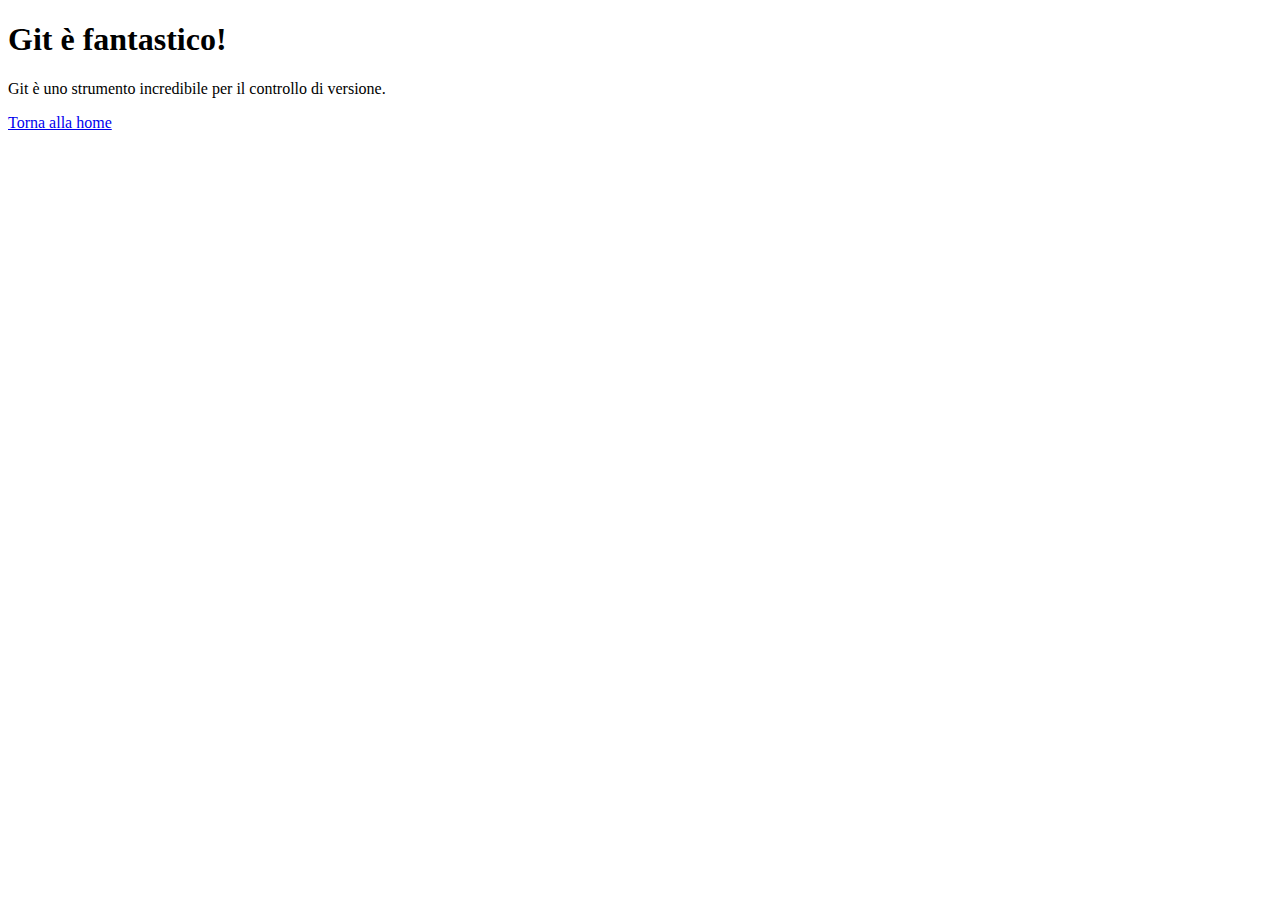
<file: git-e-fantastico.html>
<!DOCTYPE html>
<html lang="it">
<head>
    <meta charset="UTF-8">
    <title>Git è fantastico</title>
</head>
<body>
    <h1>Git è fantastico!</h1>
    <p>Git è uno strumento incredibile per il controllo di versione.</p>
    <a href="index.html">Torna alla home</a>
</body>
</html>
</file>
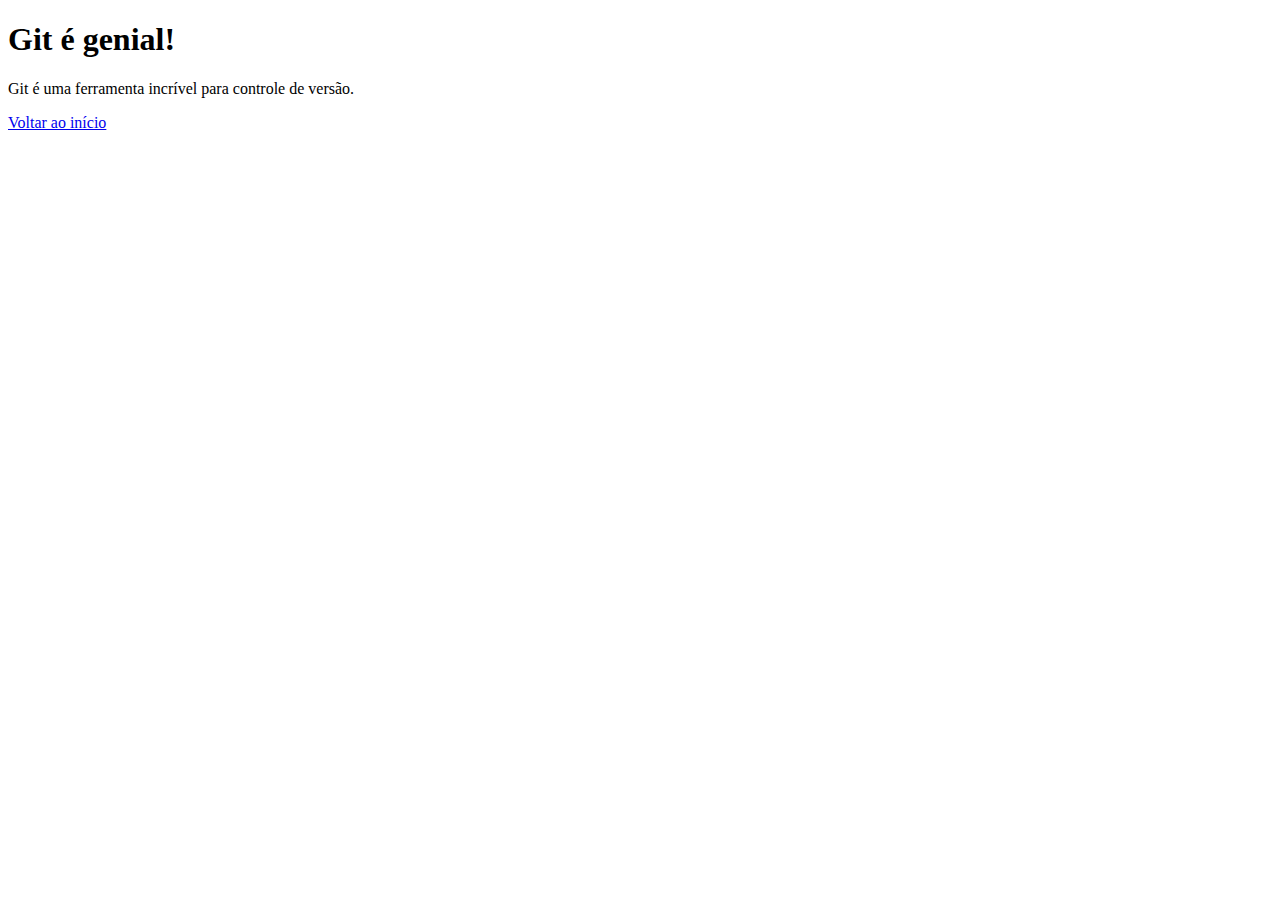
<file: git-e-genial.html>
<!DOCTYPE html>
<html lang="pt">
<head>
    <meta charset="UTF-8">
    <title>Git é genial</title>
</head>
<body>
    <h1>Git é genial!</h1>
    <p>Git é uma ferramenta incrível para controle de versão.</p>
    <a href="index.html">Voltar ao início</a>
</body>
</html>
</file>
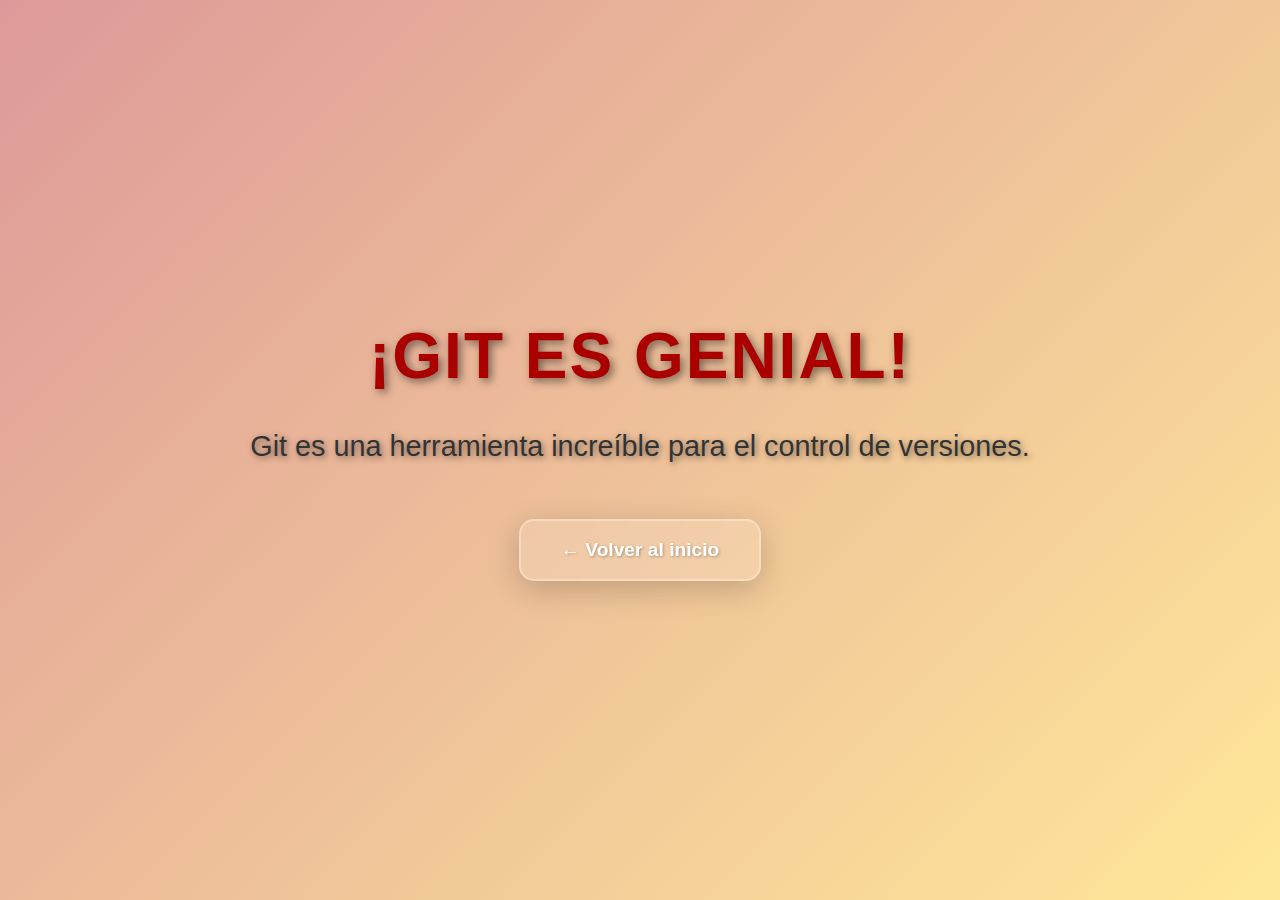
<file: git-es-genial.html>
<!DOCTYPE html>
<html lang="es">
<head>
    <meta charset="UTF-8">
    <meta name="viewport" content="width=device-width, initial-scale=1.0">
    <title>Git es genial</title>
    <link rel="stylesheet" href="stylespanish.css">
</head>
<body>
    <h1>¡Git es genial!</h1>
    <p>Git es una herramienta increíble para el control de versiones.</p>
    <a href="index.html">← Volver al inicio</a>
</body>
</html>
</file>
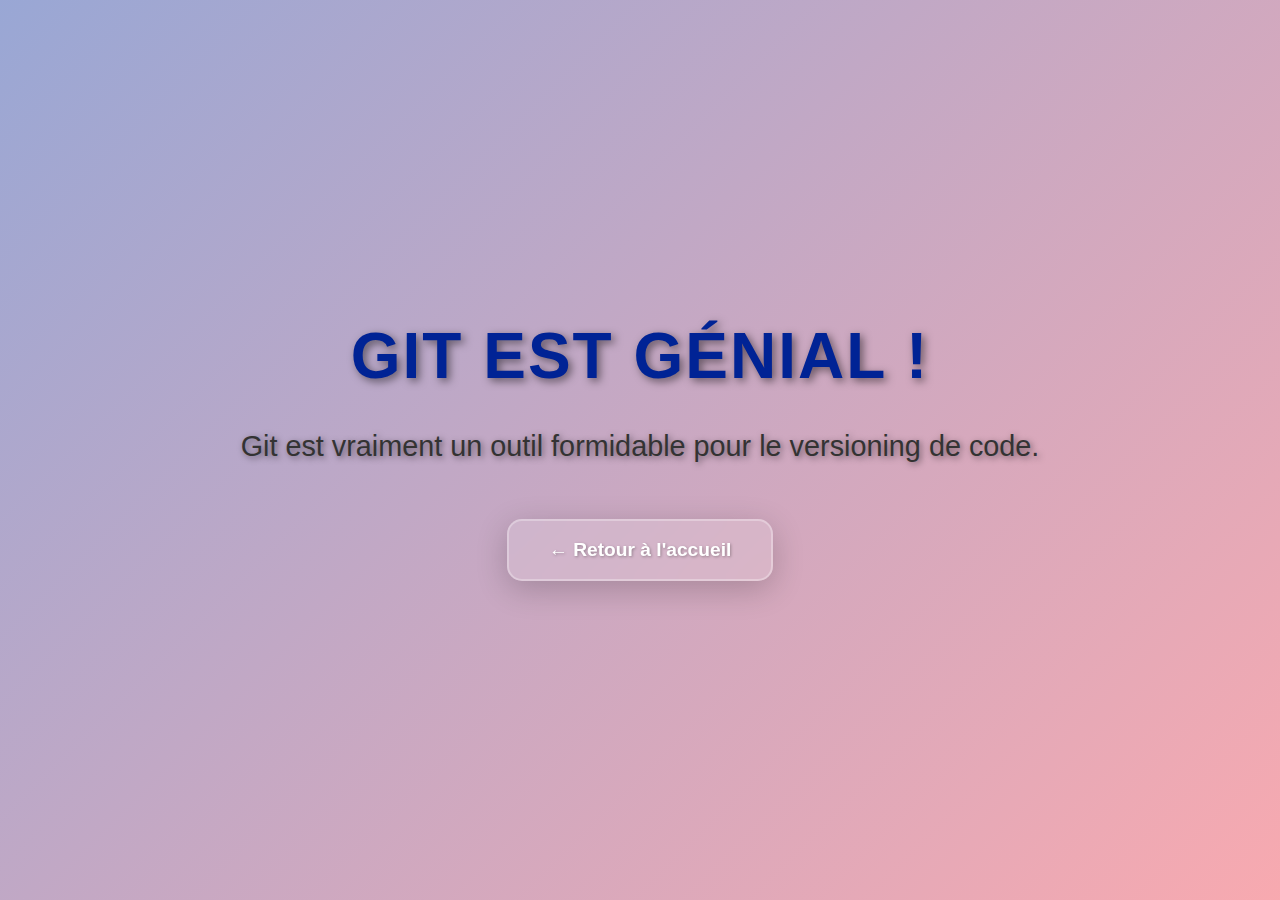
<file: git-est-genial.html>
<!DOCTYPE html>
<html lang="fr">
<head>
    <meta charset="UTF-8">
    <meta name="viewport" content="width=device-width, initial-scale=1.0">
    <title>Git est génial</title>
    <link rel="stylesheet" href="stylefrench.css">
</head>
<body>
    <h1>Git est génial !</h1>
    <p>Git est vraiment un outil formidable pour le versioning de code.</p>
    <a href="index.html">← Retour à l'accueil</a>
</body>
</html>
</file>
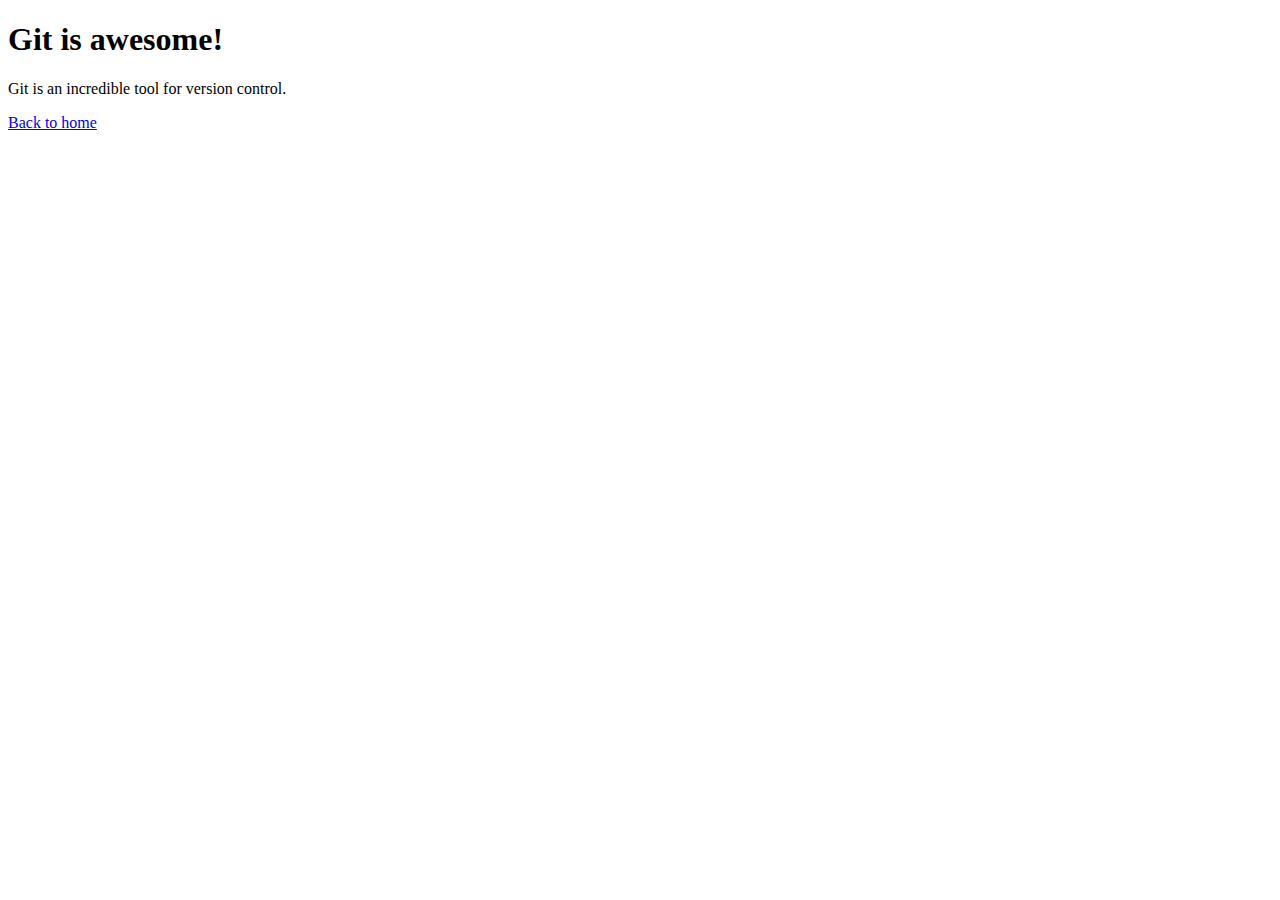
<file: git-is-awesome.html>
<!DOCTYPE html>
<html lang="en">
<head>
    <meta charset="UTF-8">
    <title>Git is awesome</title>
</head>
<body>
    <h1>Git is awesome!</h1>
    <p>Git is an incredible tool for version control.</p>
    <a href="index.html">Back to home</a>
</body>
</html>
</file>
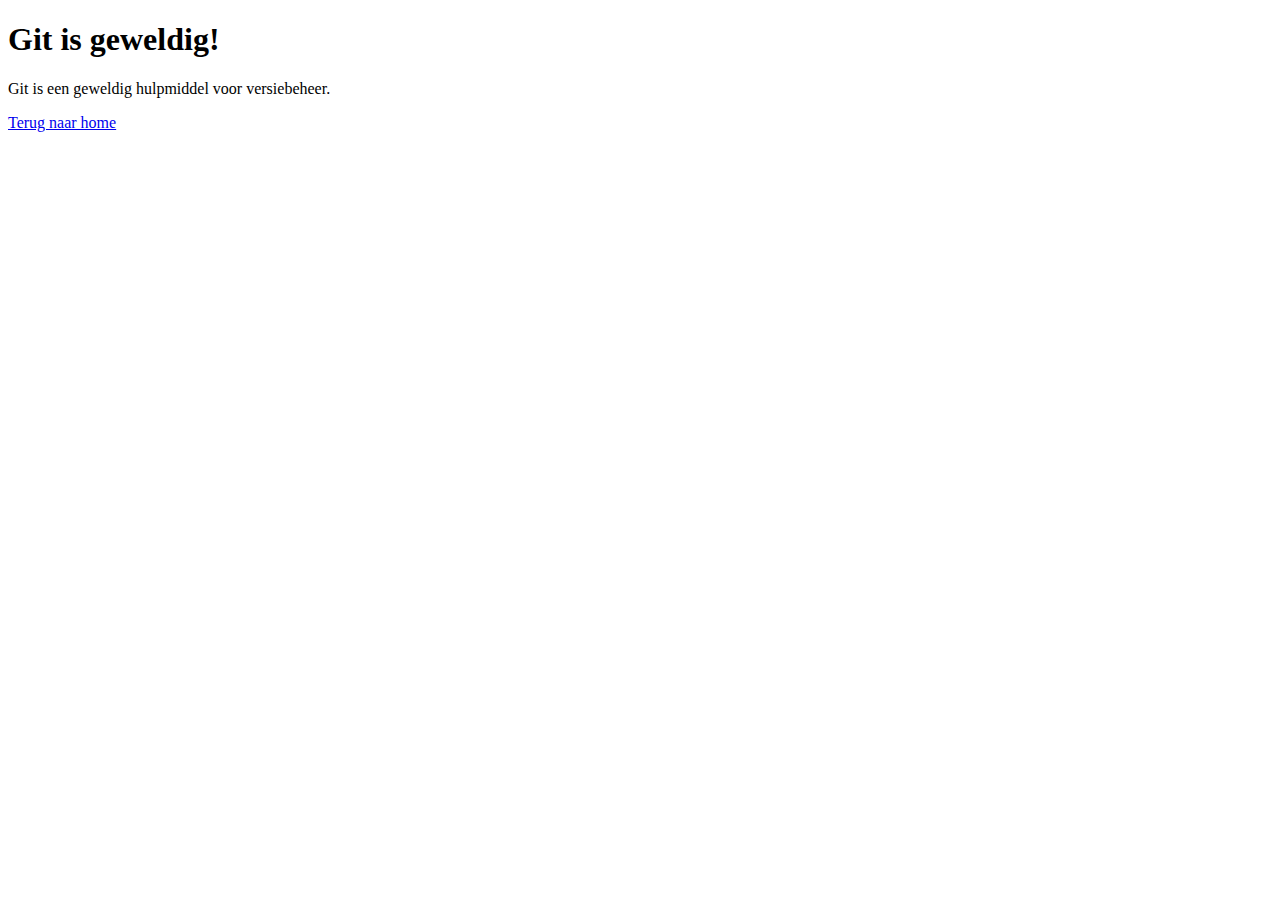
<file: git-is-geweldig.html>
<!DOCTYPE html>
<html lang="nl">
<head>
    <meta charset="UTF-8">
    <title>Git is geweldig</title>
</head>
<body>
    <h1>Git is geweldig!</h1>
    <p>Git is een geweldig hulpmiddel voor versiebeheer.</p>
    <a href="index.html">Terug naar home</a>
</body>
</html>
</file>
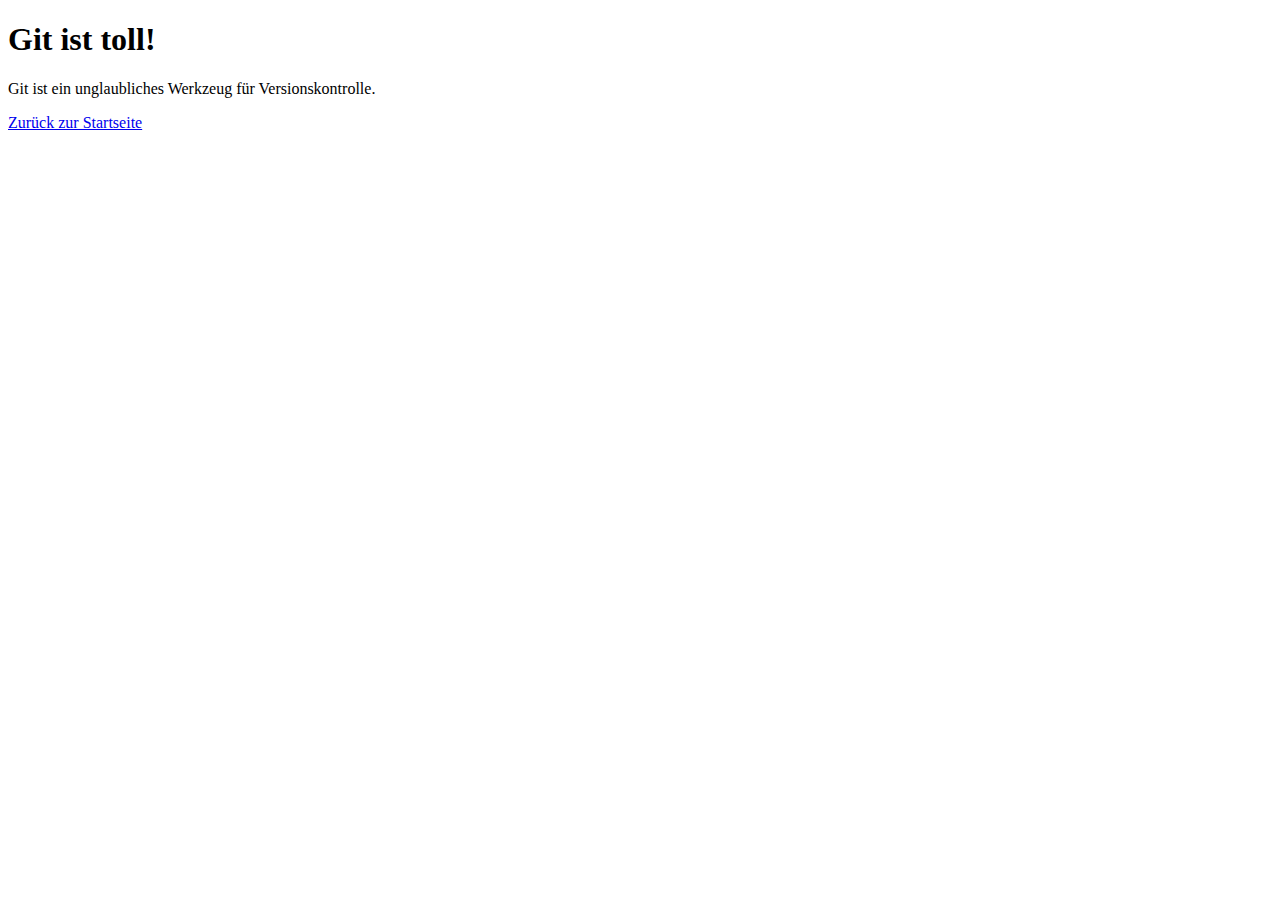
<file: git-ist-toll.html>
<!DOCTYPE html>
<html lang="de">
<head>
    <meta charset="UTF-8">
    <title>Git ist toll</title>
</head>
<body>
    <h1>Git ist toll!</h1>
    <p>Git ist ein unglaubliches Werkzeug für Versionskontrolle.</p>
    <a href="index.html">Zurück zur Startseite</a>
</body>
</html>
</file>
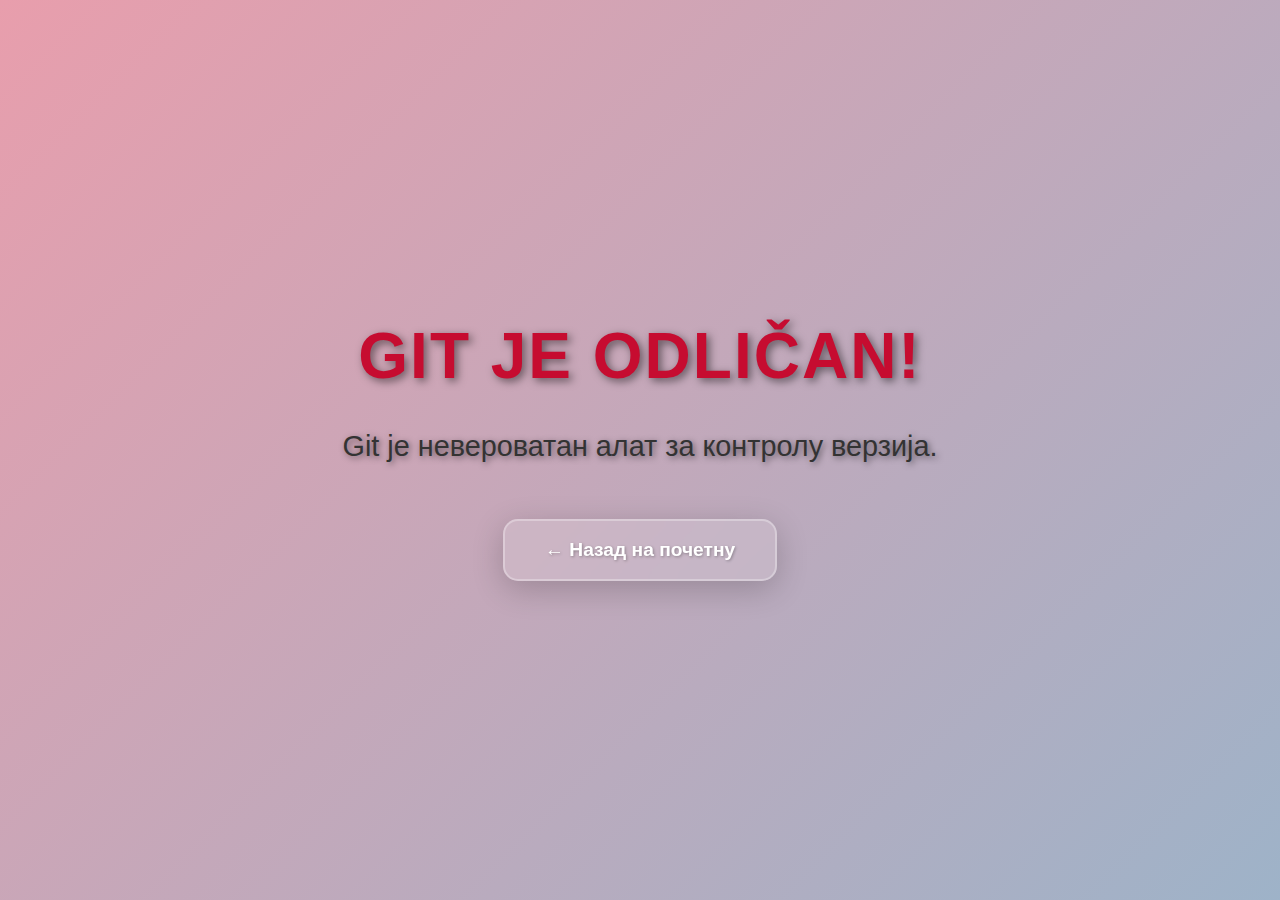
<file: git-je-odlican.html>
<!DOCTYPE html>
<html lang="sr">
<head>
    <meta charset="UTF-8">
    <meta name="viewport" content="width=device-width, initial-scale=1.0">
    <title>Git je odličan</title>
    <link rel="stylesheet" href="styleserbian.css">
</head>
<body>
    <h1>Git je odličan!</h1>
    <p>Git je невероватан алат за контролу верзија.</p>
    <a href="index.html">← Назад на почетну</a>
</body>
</html>
</file>
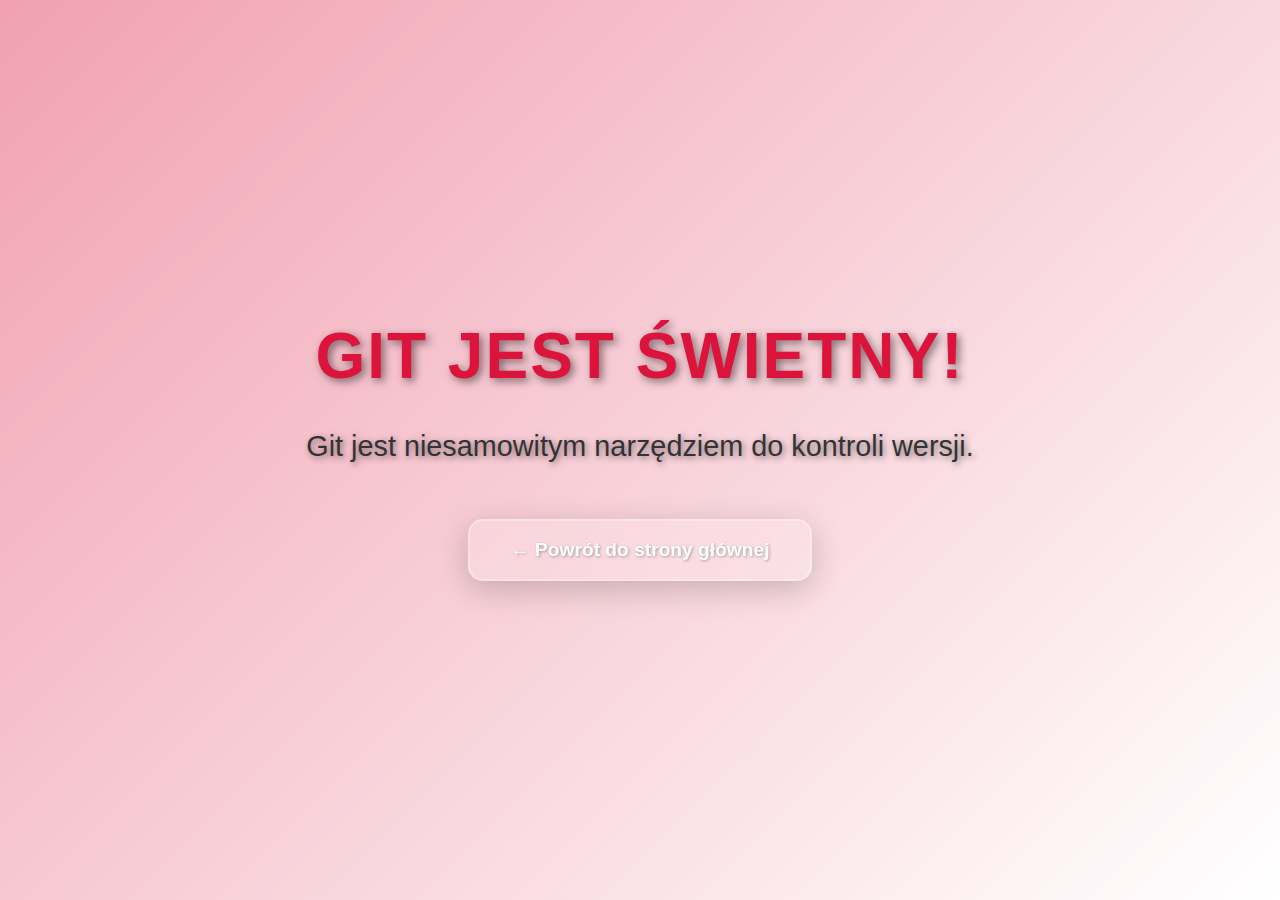
<file: git-jest-swietny.html>
<!DOCTYPE html>
<html lang="pl">
<head>
    <meta charset="UTF-8">
    <meta name="viewport" content="width=device-width, initial-scale=1.0">
    <title>Git jest świetny</title>
    <link rel="stylesheet" href="styleswiety.css">
</head>
<body>
    <h1>Git jest świetny!</h1>
    <p>Git jest niesamowitym narzędziem do kontroli wersji.</p>
    <a href="index.html">← Powrót do strony głównej</a>
</body>
</html>
</file>
<file: stylespanish.css>
/* Reset et styles de base */
* {
    margin: 0;
    padding: 0;
    box-sizing: border-box;
}

body {
    font-family: 'Segoe UI', Tahoma, Geneva, Verdana, sans-serif;
    min-height: 100vh;
    display: flex;
    flex-direction: column;
    align-items: center;
    justify-content: center;
    padding: 40px;
    position: relative;
    color: #fff;
}

/* Image de fond avec le drapeau espagnol */
body::before {
    content: '';
    position: absolute;
    top: 0;
    left: 0;
    width: 100%;
    height: 100%;
    background-image: url('https://i.postimg.cc/N5vxgTMG/image.png');
    background-size: cover;
    background-position: center;
    background-repeat: no-repeat;
    opacity: 0.3;
    z-index: -1;
}

/* Overlay pour améliorer la lisibilité */
body::after {
    content: '';
    position: absolute;
    top: 0;
    left: 0;
    width: 100%;
    height: 100%;
    background: linear-gradient(135deg, rgba(170, 0, 0, 0.4) 0%, rgba(255, 196, 0, 0.4) 100%);
    z-index: -1;
}

/* Conteneur principal */
h1 {
    font-size: 4rem;
    text-align: center;
    margin-bottom: 30px;
    text-shadow: 3px 3px 8px rgba(0, 0, 0, 0.5);
    font-weight: bold;
    letter-spacing: 2px;
    animation: fadeInDown 1s ease-out;
    color: #AA0000;
    text-transform: uppercase;
}

/* Paragraphe */
p {
    font-size: 1.8rem;
    text-align: center;
    margin-bottom: 50px;
    text-shadow: 2px 2px 6px rgba(0, 0, 0, 0.5);
    animation: fadeIn 1.5s ease-out;
    max-width: 800px;
    line-height: 1.6;
    color: #333;
    font-weight: 500;
}

/* Bouton retour avec effet glass (glassmorphism) */
a {
    display: inline-block;
    padding: 18px 40px;
    font-size: 1.2rem;
    font-weight: 600;
    text-decoration: none;
    color: #fff;
    position: relative;
    overflow: hidden;
    border-radius: 15px;
    transition: all 0.3s ease;
    text-shadow: 1px 1px 3px rgba(0, 0, 0, 0.3);
    
    /* Effet glassmorphism */
    background: rgba(255, 255, 255, 0.15);
    backdrop-filter: blur(10px);
    -webkit-backdrop-filter: blur(10px);
    border: 2px solid rgba(255, 255, 255, 0.3);
    box-shadow: 0 8px 32px rgba(0, 0, 0, 0.2);
    
    animation: fadeInUp 2s ease-out;
}

/* Effet de brillance au survol */
a::before {
    content: '';
    position: absolute;
    top: 0;
    left: -100%;
    width: 100%;
    height: 100%;
    background: linear-gradient(90deg, transparent, rgba(255, 255, 255, 0.3), transparent);
    transition: left 0.5s ease;
}

a:hover::before {
    left: 100%;
}

/* Effet au survol du bouton */
a:hover {
    background: rgba(255, 255, 255, 0.25);
    border-color: rgba(255, 255, 255, 0.5);
    box-shadow: 0 12px 40px rgba(0, 0, 0, 0.3);
    transform: translateY(-3px);
}

a:active {
    transform: translateY(-1px);
    box-shadow: 0 6px 20px rgba(0, 0, 0, 0.2);
}

/* Animations */
@keyframes fadeInDown {
    from {
        opacity: 0;
        transform: translateY(-50px);
    }
    to {
        opacity: 1;
        transform: translateY(0);
    }
}

@keyframes fadeIn {
    from {
        opacity: 0;
    }
    to {
        opacity: 1;
    }
}

@keyframes fadeInUp {
    from {
        opacity: 0;
        transform: translateY(50px);
    }
    to {
        opacity: 1;
        transform: translateY(0);
    }
}

/* Responsive */
@media (max-width: 768px) {
    h1 {
        font-size: 2.5rem;
    }
    
    p {
        font-size: 1.3rem;
        padding: 0 20px;
    }
    
    a {
        padding: 15px 30px;
        font-size: 1rem;
    }
}
</file>
<file: stylefrench.css>
/* Reset et styles de base */
* {
    margin: 0;
    padding: 0;
    box-sizing: border-box;
}

body {
    font-family: 'Segoe UI', Tahoma, Geneva, Verdana, sans-serif;
    min-height: 100vh;
    display: flex;
    flex-direction: column;
    align-items: center;
    justify-content: center;
    padding: 40px;
    position: relative;
    color: #fff;
}

/* Image de fond avec le drapeau français */
body::before {
    content: '';
    position: absolute;
    top: 0;
    left: 0;
    width: 100%;
    height: 100%;
    background-image: url('https://i.postimg.cc/8jGCkPgx/image.png');
    background-size: cover;
    background-position: center;
    background-repeat: no-repeat;
    opacity: 0.3;
    z-index: -1;
}

/* Overlay pour améliorer la lisibilité */
body::after {
    content: '';
    position: absolute;
    top: 0;
    left: 0;
    width: 100%;
    height: 100%;
    background: linear-gradient(135deg, rgba(0, 35, 149, 0.4) 0%, rgba(237, 41, 57, 0.4) 100%);
    z-index: -1;
}

/* Conteneur principal */
h1 {
    font-size: 4rem;
    text-align: center;
    margin-bottom: 30px;
    text-shadow: 3px 3px 8px rgba(0, 0, 0, 0.5);
    font-weight: bold;
    letter-spacing: 2px;
    animation: fadeInDown 1s ease-out;
    color: #002395;
    text-transform: uppercase;
}

/* Paragraphe */
p {
    font-size: 1.8rem;
    text-align: center;
    margin-bottom: 50px;
    text-shadow: 2px 2px 6px rgba(0, 0, 0, 0.5);
    animation: fadeIn 1.5s ease-out;
    max-width: 800px;
    line-height: 1.6;
    color: #333;
    font-weight: 500;
}

/* Bouton retour avec effet glass (glassmorphism) */
a {
    display: inline-block;
    padding: 18px 40px;
    font-size: 1.2rem;
    font-weight: 600;
    text-decoration: none;
    color: #fff;
    position: relative;
    overflow: hidden;
    border-radius: 15px;
    transition: all 0.3s ease;
    text-shadow: 1px 1px 3px rgba(0, 0, 0, 0.3);
    
    /* Effet glassmorphism */
    background: rgba(255, 255, 255, 0.15);
    backdrop-filter: blur(10px);
    -webkit-backdrop-filter: blur(10px);
    border: 2px solid rgba(255, 255, 255, 0.3);
    box-shadow: 0 8px 32px rgba(0, 0, 0, 0.2);
    
    animation: fadeInUp 2s ease-out;
}

/* Effet de brillance au survol */
a::before {
    content: '';
    position: absolute;
    top: 0;
    left: -100%;
    width: 100%;
    height: 100%;
    background: linear-gradient(90deg, transparent, rgba(255, 255, 255, 0.3), transparent);
    transition: left 0.5s ease;
}

a:hover::before {
    left: 100%;
}

/* Effet au survol du bouton */
a:hover {
    background: rgba(255, 255, 255, 0.25);
    border-color: rgba(255, 255, 255, 0.5);
    box-shadow: 0 12px 40px rgba(0, 0, 0, 0.3);
    transform: translateY(-3px);
}

a:active {
    transform: translateY(-1px);
    box-shadow: 0 6px 20px rgba(0, 0, 0, 0.2);
}

/* Animations */
@keyframes fadeInDown {
    from {
        opacity: 0;
        transform: translateY(-50px);
    }
    to {
        opacity: 1;
        transform: translateY(0);
    }
}

@keyframes fadeIn {
    from {
        opacity: 0;
    }
    to {
        opacity: 1;
    }
}

@keyframes fadeInUp {
    from {
        opacity: 0;
        transform: translateY(50px);
    }
    to {
        opacity: 1;
        transform: translateY(0);
    }
}

/* Responsive */
@media (max-width: 768px) {
    h1 {
        font-size: 2.5rem;
    }
    
    p {
        font-size: 1.3rem;
        padding: 0 20px;
    }
    
    a {
        padding: 15px 30px;
        font-size: 1rem;
    }
}
</file>
<file: styleserbian.css>
/* Reset et styles de base */
* {
    margin: 0;
    padding: 0;
    box-sizing: border-box;
}

body {
    font-family: 'Segoe UI', Tahoma, Geneva, Verdana, sans-serif;
    min-height: 100vh;
    display: flex;
    flex-direction: column;
    align-items: center;
    justify-content: center;
    padding: 40px;
    position: relative;
    color: #fff;
}

/* Image de fond avec le drapeau serbe */
body::before {
    content: '';
    position: absolute;
    top: 0;
    left: 0;
    width: 100%;
    height: 100%;
    background-image: url('https://i.postimg.cc/qgxJc4xY/image.png');
    background-size: cover;
    background-position: center;
    background-repeat: no-repeat;
    opacity: 0.3;
    z-index: -1;
}

/* Overlay pour améliorer la lisibilité */
body::after {
    content: '';
    position: absolute;
    top: 0;
    left: 0;
    width: 100%;
    height: 100%;
    background: linear-gradient(135deg, rgba(198, 12, 48, 0.4) 0%, rgba(12, 64, 118, 0.4) 100%);
    z-index: -1;
}

/* Conteneur principal */
h1 {
    font-size: 4rem;
    text-align: center;
    margin-bottom: 30px;
    text-shadow: 3px 3px 8px rgba(0, 0, 0, 0.5);
    font-weight: bold;
    letter-spacing: 2px;
    animation: fadeInDown 1s ease-out;
    color: #C60C30;
    text-transform: uppercase;
}

/* Paragraphe */
p {
    font-size: 1.8rem;
    text-align: center;
    margin-bottom: 50px;
    text-shadow: 2px 2px 6px rgba(0, 0, 0, 0.5);
    animation: fadeIn 1.5s ease-out;
    max-width: 800px;
    line-height: 1.6;
    color: #333;
    font-weight: 500;
}

/* Bouton retour avec effet glass (glassmorphism) */
a {
    display: inline-block;
    padding: 18px 40px;
    font-size: 1.2rem;
    font-weight: 600;
    text-decoration: none;
    color: #fff;
    position: relative;
    overflow: hidden;
    border-radius: 15px;
    transition: all 0.3s ease;
    text-shadow: 1px 1px 3px rgba(0, 0, 0, 0.3);
    
    /* Effet glassmorphism */
    background: rgba(255, 255, 255, 0.15);
    backdrop-filter: blur(10px);
    -webkit-backdrop-filter: blur(10px);
    border: 2px solid rgba(255, 255, 255, 0.3);
    box-shadow: 0 8px 32px rgba(0, 0, 0, 0.2);
    
    animation: fadeInUp 2s ease-out;
}

/* Effet de brillance au survol */
a::before {
    content: '';
    position: absolute;
    top: 0;
    left: -100%;
    width: 100%;
    height: 100%;
    background: linear-gradient(90deg, transparent, rgba(255, 255, 255, 0.3), transparent);
    transition: left 0.5s ease;
}

a:hover::before {
    left: 100%;
}

/* Effet au survol du bouton */
a:hover {
    background: rgba(255, 255, 255, 0.25);
    border-color: rgba(255, 255, 255, 0.5);
    box-shadow: 0 12px 40px rgba(0, 0, 0, 0.3);
    transform: translateY(-3px);
}

a:active {
    transform: translateY(-1px);
    box-shadow: 0 6px 20px rgba(0, 0, 0, 0.2);
}

/* Animations */
@keyframes fadeInDown {
    from {
        opacity: 0;
        transform: translateY(-50px);
    }
    to {
        opacity: 1;
        transform: translateY(0);
    }
}

@keyframes fadeIn {
    from {
        opacity: 0;
    }
    to {
        opacity: 1;
    }
}

@keyframes fadeInUp {
    from {
        opacity: 0;
        transform: translateY(50px);
    }
    to {
        opacity: 1;
        transform: translateY(0);
    }
}

/* Responsive */
@media (max-width: 768px) {
    h1 {
        font-size: 2.5rem;
    }
    
    p {
        font-size: 1.3rem;
        padding: 0 20px;
    }
    
    a {
        padding: 15px 30px;
        font-size: 1rem;
    }
}
</file>
<file: styleswiety.css>
/* Reset et styles de base */
* {
    margin: 0;
    padding: 0;
    box-sizing: border-box;
}

body {
    font-family: 'Segoe UI', Tahoma, Geneva, Verdana, sans-serif;
    min-height: 100vh;
    display: flex;
    flex-direction: column;
    align-items: center;
    justify-content: center;
    padding: 40px;
    position: relative;
    color: #fff;
}

/* Image de fond avec le drapeau polonais */
body::before {
    content: '';
    position: absolute;
    top: 0;
    left: 0;
    width: 100%;
    height: 100%;
    background-image: url('https://i.postimg.cc/qNBWQW2D/image.png');
    background-size: cover;
    background-position: center;
    background-repeat: no-repeat;
    opacity: 0.3;
    z-index: -1;
}

/* Overlay pour améliorer la lisibilité */
body::after {
    content: '';
    position: absolute;
    top: 0;
    left: 0;
    width: 100%;
    height: 100%;
    background: linear-gradient(135deg, rgba(220, 20, 60, 0.4) 0%, rgba(255, 255, 255, 0.4) 100%);
    z-index: -1;
}

/* Conteneur principal */
h1 {
    font-size: 4rem;
    text-align: center;
    margin-bottom: 30px;
    text-shadow: 3px 3px 8px rgba(0, 0, 0, 0.5);
    font-weight: bold;
    letter-spacing: 2px;
    animation: fadeInDown 1s ease-out;
    color: #dc143c;
    text-transform: uppercase;
}

/* Paragraphe */
p {
    font-size: 1.8rem;
    text-align: center;
    margin-bottom: 50px;
    text-shadow: 2px 2px 6px rgba(0, 0, 0, 0.5);
    animation: fadeIn 1.5s ease-out;
    max-width: 800px;
    line-height: 1.6;
    color: #333;
    font-weight: 500;
}

/* Bouton retour avec effet glass (glassmorphism) */
a {
    display: inline-block;
    padding: 18px 40px;
    font-size: 1.2rem;
    font-weight: 600;
    text-decoration: none;
    color: #fff;
    position: relative;
    overflow: hidden;
    border-radius: 15px;
    transition: all 0.3s ease;
    text-shadow: 1px 1px 3px rgba(0, 0, 0, 0.3);
    
    /* Effet glassmorphism */
    background: rgba(255, 255, 255, 0.15);
    backdrop-filter: blur(10px);
    -webkit-backdrop-filter: blur(10px);
    border: 2px solid rgba(255, 255, 255, 0.3);
    box-shadow: 0 8px 32px rgba(0, 0, 0, 0.2);
    
    animation: fadeInUp 2s ease-out;
}

/* Effet de brillance au survol */
a::before {
    content: '';
    position: absolute;
    top: 0;
    left: -100%;
    width: 100%;
    height: 100%;
    background: linear-gradient(90deg, transparent, rgba(255, 255, 255, 0.3), transparent);
    transition: left 0.5s ease;
}

a:hover::before {
    left: 100%;
}

/* Effet au survol du bouton */
a:hover {
    background: rgba(255, 255, 255, 0.25);
    border-color: rgba(255, 255, 255, 0.5);
    box-shadow: 0 12px 40px rgba(0, 0, 0, 0.3);
    transform: translateY(-3px);
}

a:active {
    transform: translateY(-1px);
    box-shadow: 0 6px 20px rgba(0, 0, 0, 0.2);
}

/* Animations */
@keyframes fadeInDown {
    from {
        opacity: 0;
        transform: translateY(-50px);
    }
    to {
        opacity: 1;
        transform: translateY(0);
    }
}

@keyframes fadeIn {
    from {
        opacity: 0;
    }
    to {
        opacity: 1;
    }
}

@keyframes fadeInUp {
    from {
        opacity: 0;
        transform: translateY(50px);
    }
    to {
        opacity: 1;
        transform: translateY(0);
    }
}

/* Responsive */
@media (max-width: 768px) {
    h1 {
        font-size: 2.5rem;
    }
    
    p {
        font-size: 1.3rem;
        padding: 0 20px;
    }
    
    a {
        padding: 15px 30px;
        font-size: 1rem;
    }
}
</file>
